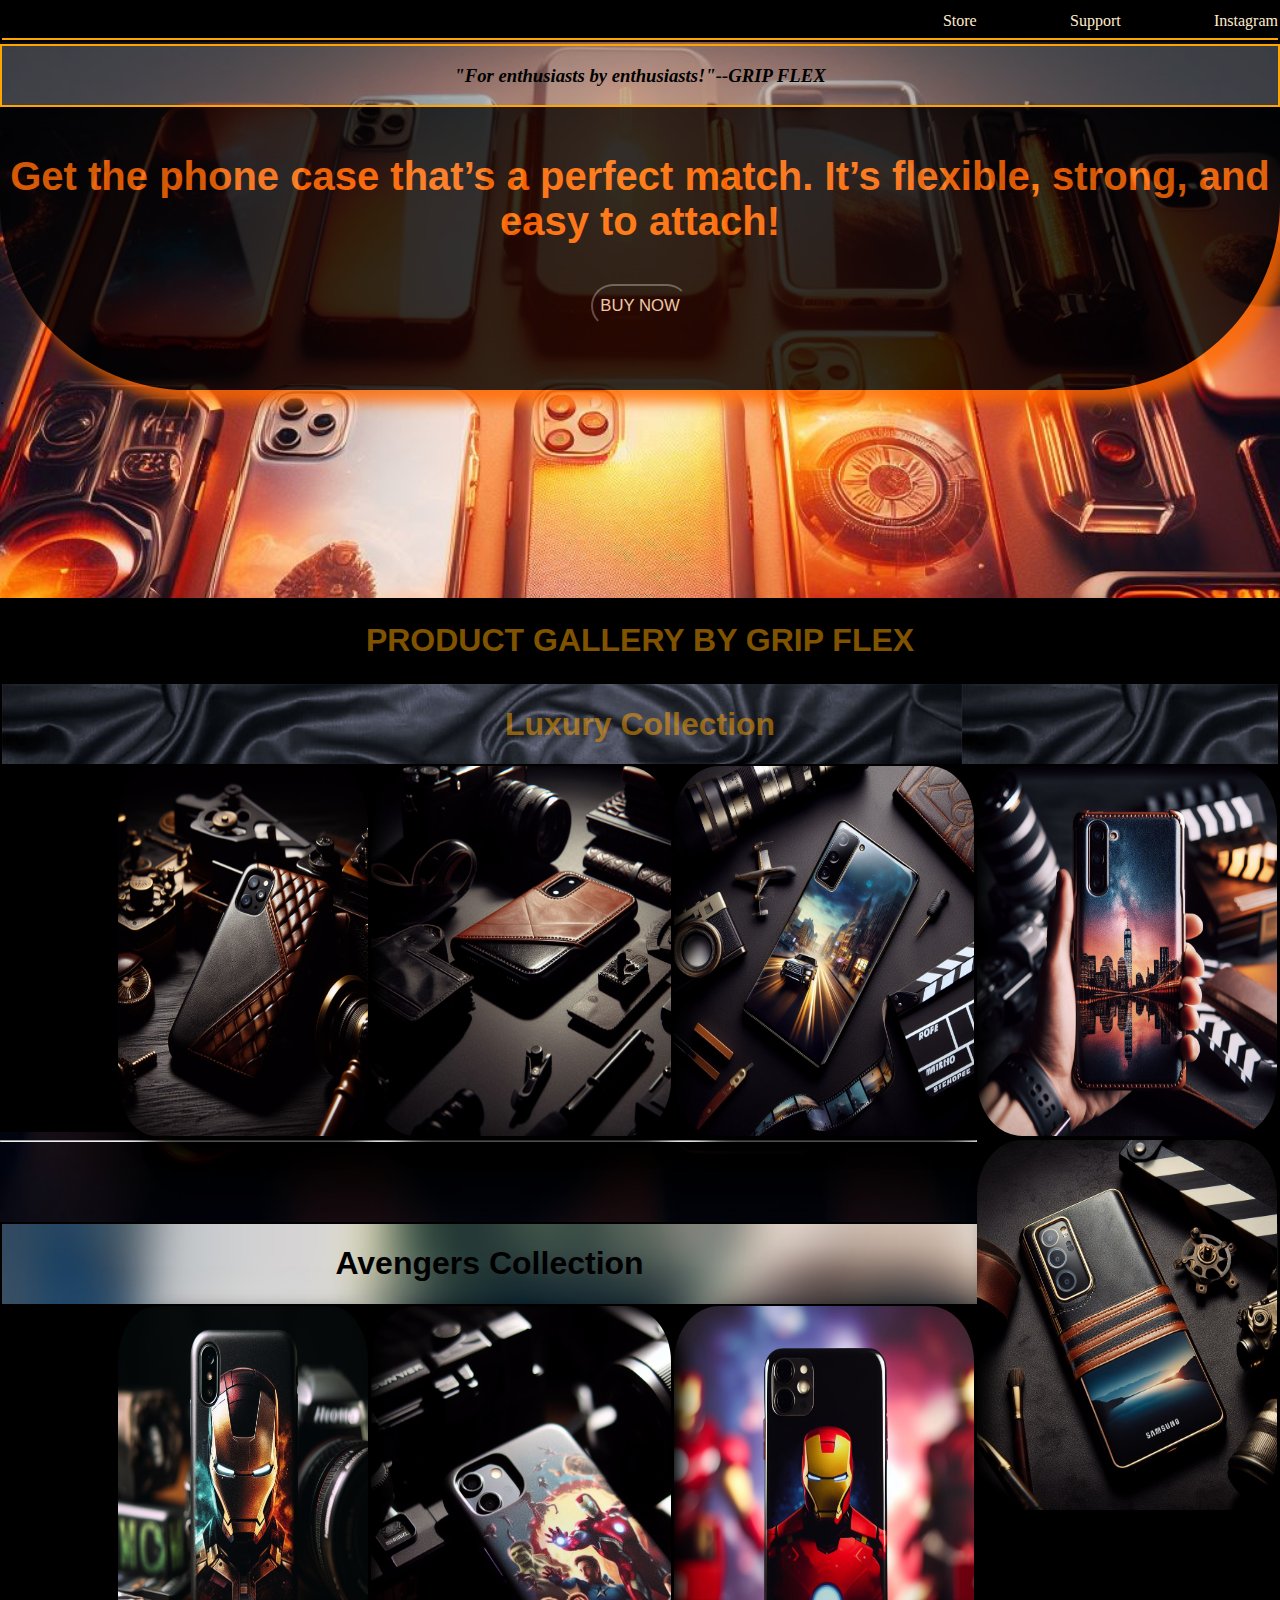
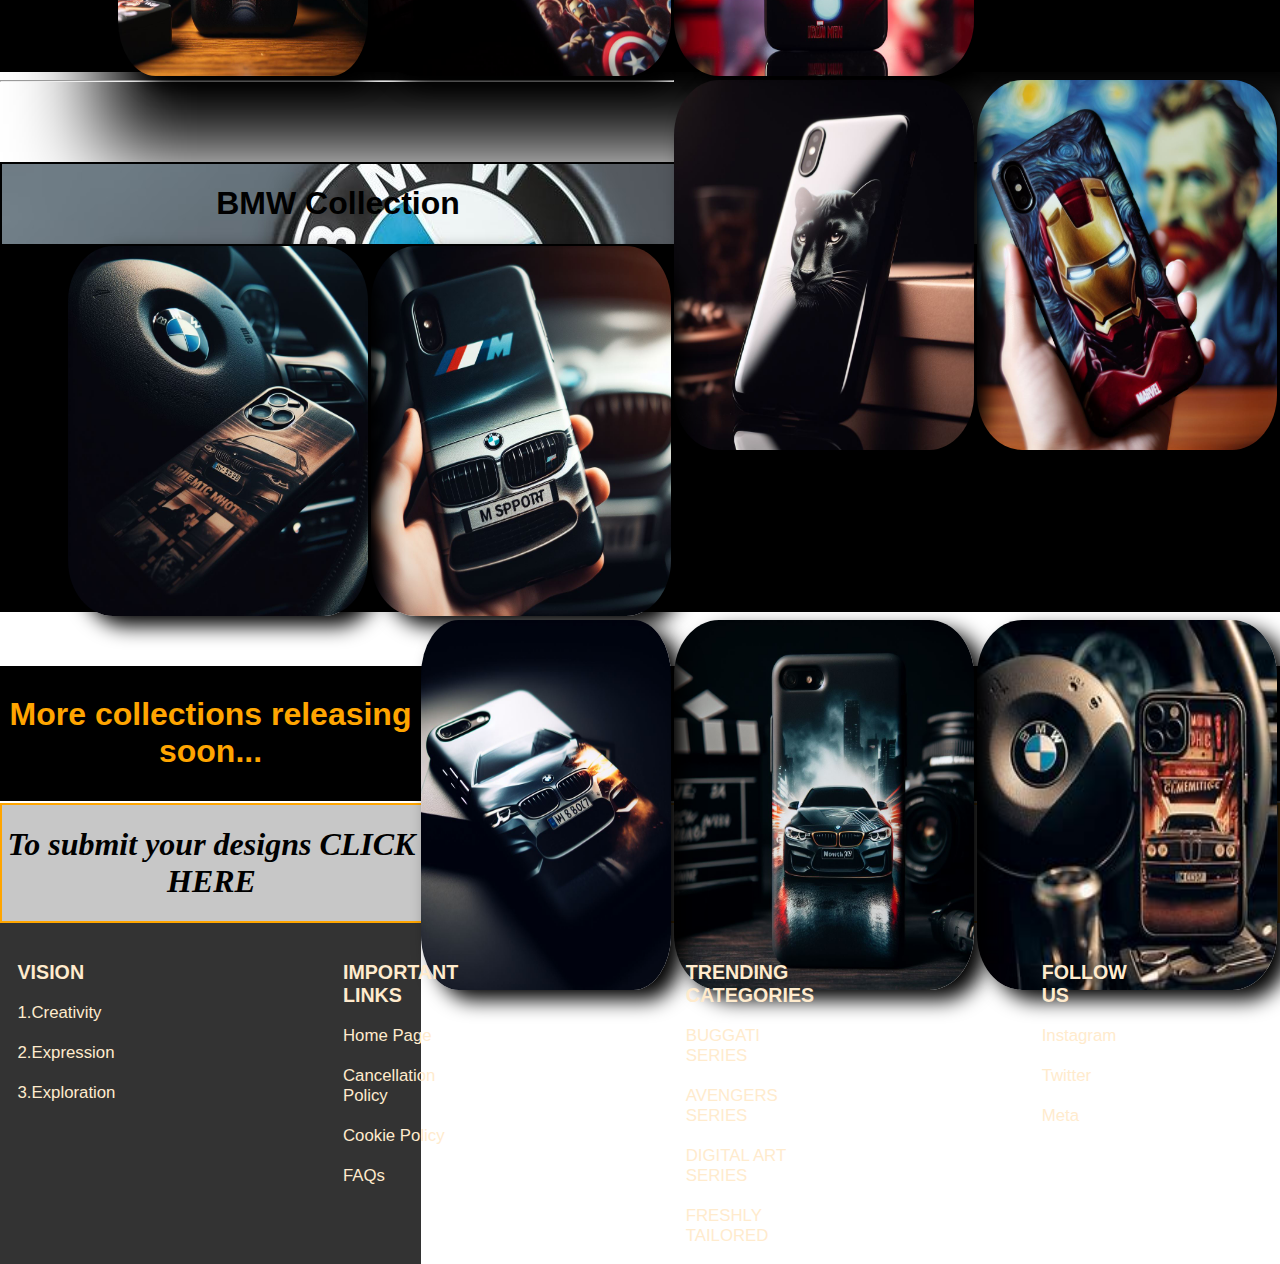
<file: grip flex/code/index.html>
<!DOCTYPE html>
<html lang="en">
<head>
    <meta charset="UTF-8">
    <meta name="viewport" content="width=device-width, initial-scale=1.0">
    <title>GRIP FLEX</title>
    <link rel="stylesheet" href="style.css">
</head>
<body background="orange.jpg" class="background">
    <div class="header">
        <a href="/grip flex/Poducts.html"><span class="htext" id="sp1">Store</span></a>
        <a href=""><span class="htext" id="sp2">Support</span></a>
        <a href="https://www.instagram.com/_case.advisor/"><span class="htext" id="sp3">Instagram</span><hr color="orange"/></a>
    </div>
    <div class="quote"><h3>"For enthusiasts by enthusiasts!"--GRIP FLEX</h3></div>

    <div class="headshop"><h1>
        <p>Get the phone case that’s a perfect match. It’s flexible, strong, and easy to attach!</p>
    </h1>
        <button class="button"><a href="/grip flex/Poducts.html">BUY NOW</a></button>
</div>

<div class="space">
    <span>.</span>
</div>

<div id="maintheme">
    <h1 style="opacity: 0.5;">PRODUCT GALLERY BY GRIP FLEX</h1>
</div>

<div id="Lxry">
  <h1 style="opacity: 0.5 ;">Luxury Collection</h1>
</div>

<div class="lx1bgp">
  <div class="responsive">
    <div class="gallery">
      
        <img src="luxc1.jpeg" alt="Cinque Terre" width="300" height="370"  class="img1">
      
      
    </div>
  </div>
  <div class="responsive">
    <div class="gallery">
      <a target="_blank" href=".jpg">
        <img src="luxc2.jpeg" alt="Cinque Terre" width="300" height="370"  class="img1">
      </a>
      
    </div>
  </div>
  
  
  
  <div class="responsive">
    <div class="gallery">
        <img src="lxc4.jpg" alt="Forest" width="300" height="370" class="img1">
      
    </div>
  </div> 
  <div class="responsive">
    <div class="gallery">
        <img src="lxc5.jpg" alt="Forest" width="250" height="370" class="img1">
      
    </div>
  </div> 
  
  <div class="responsive">
    <div class="gallery">
        <img src="luxc3.jpeg" alt="Northern Lights" width="300" height="370"  class="img1">
     
    </div>
  </div>
  
  
  
  
  <div class="clearfix"></div>
  
  </div>
<hr>
<br><br><br><br>
<div id="avg1">
  <h1 style=" color: black;">Avengers Collection</h1>
</div>
<div class="av1bgp">
  
  <div class="responsive">
    <div class="gallery">
        <img src="avc1.jpeg" alt="Cinque Terre" width="300" height="370"  class="img1">
      
    </div>
  </div>
  <div class="responsive">
    <div class="gallery">
        <img src="avc4.jpg" alt="Cinque Terre" width="300" height="370"  class="img1">
      
    </div>
  </div>
  <div class="responsive">
    <div class="gallery">
        <img src="avc5.jpg" alt="Cinque Terre" width="250" height="370"  class="img1">
      
    </div>
  </div>
  
  
  <div class="responsive">
    <div class="gallery">
        <img src="avc2.jpeg" alt="Forest" width="300" height="370" class="img1">
      
    </div>
  </div> 
  
  <div class="responsive">
    <div class="gallery">
        <img src="avc3.jpeg" alt="Northern Lights" width="300" height="370"  class="img1">
     
    </div>
  </div>
  
  
  
  
  <div class="clearfix"></div>
  
  </div>

  <hr><br><br><br><br>
  <div id="bmwhpr">
    <h1 >BMW Collection</h1>
  </div>
  <div class="bmwbgp">
    
  <div class="responsive">
    <div class="gallery">
        <img src="_4deb814e-078a-4cb2-8cf0-9940db344a76.jpeg" alt="Cinque Terre" width="300" height="370"  class="img1">
      
    </div>
  </div>
  
  
  <div class="responsive">
    <div class="gallery">
        <img src="bmwc2.jpeg" alt="Forest" width="300" height="370" class="img1">
      
    </div>
  </div> 
  
  <div class="responsive">
    <div class="gallery">
        <img src="bmwc3.jpeg" alt="Northern Lights" width="300" height="370"  class="img1">
     
    </div>
  </div>
  <div class="responsive">
    <div class="gallery">
        <img src="bmwc4.jpg" alt="Cinque Terre" width="300" height="370"  class="img1">
      
    </div>
  </div>
  <div class="responsive">
    <div class="gallery">
        <img src="bmwc5.jpg" alt="Cinque Terre" width="250" height="370"  class="img1">
      
    </div>
  </div>
  
  
  
  
  <div class="clearfix"></div>
  
  </div>
  <br><br><br>
    <div class="ending">
      <h1 style="text-align: center; color: orange;">More collections releasing soon...</h1>
    </div>
    <div class="quote"><h1><a href="https://docs.google.com/forms/d/e/1FAIpQLSciJgJlB1sww_ROJZW_nlnuafXqc3kzRJOnadWCECjo1BMX-g/viewform?usp=sf_link" style="color: black;">To submit your designs CLICK HERE</a></h1></div>

</div>

<div class="footer" id="ftr">
  <div class="col1" ><h3 style="font-weight: bold;"><b>VISION</b></h3>
                      <p>1.Creativity <br><br>
                          2.Expression <br><br> 
                          3.Exploration </p></div>
  <div class="col2"> <h3 style="font-weight: bold;">IMPORTANT LINKS</h3>
   <a href="#" >Home Page</a> 
   <br><br>
  <a href="#">Cancellation Policy</a><br><br>
  <a href="#">Cookie Policy</a><br><br>
  <a href="#">FAQs</a><br></div>
  
  <div class="col3"><h3>TRENDING CATEGORIES</h3>
  <a href="#">BUGGATI SERIES</a><br><br>
  <a href="#">AVENGERS SERIES</a><br><br>
  <a href="#">DIGITAL ART SERIES</a><br><br>
  <a href="#">FRESHLY TAILORED</a></div>
  <div class="col4">
      <h3>FOLLOW US</h3>
      <a href="#"><i class='bx bxl-instagram'></i>Instagram</a><br><br>
      <a href="#"><i class='bx bxl-twitter' ></i>Twitter</a><br><br>
      <a href="#"><i class='bx bxl-meta' ></i>Meta</a>
    </div>
</div>
</body>
</html>
</file>
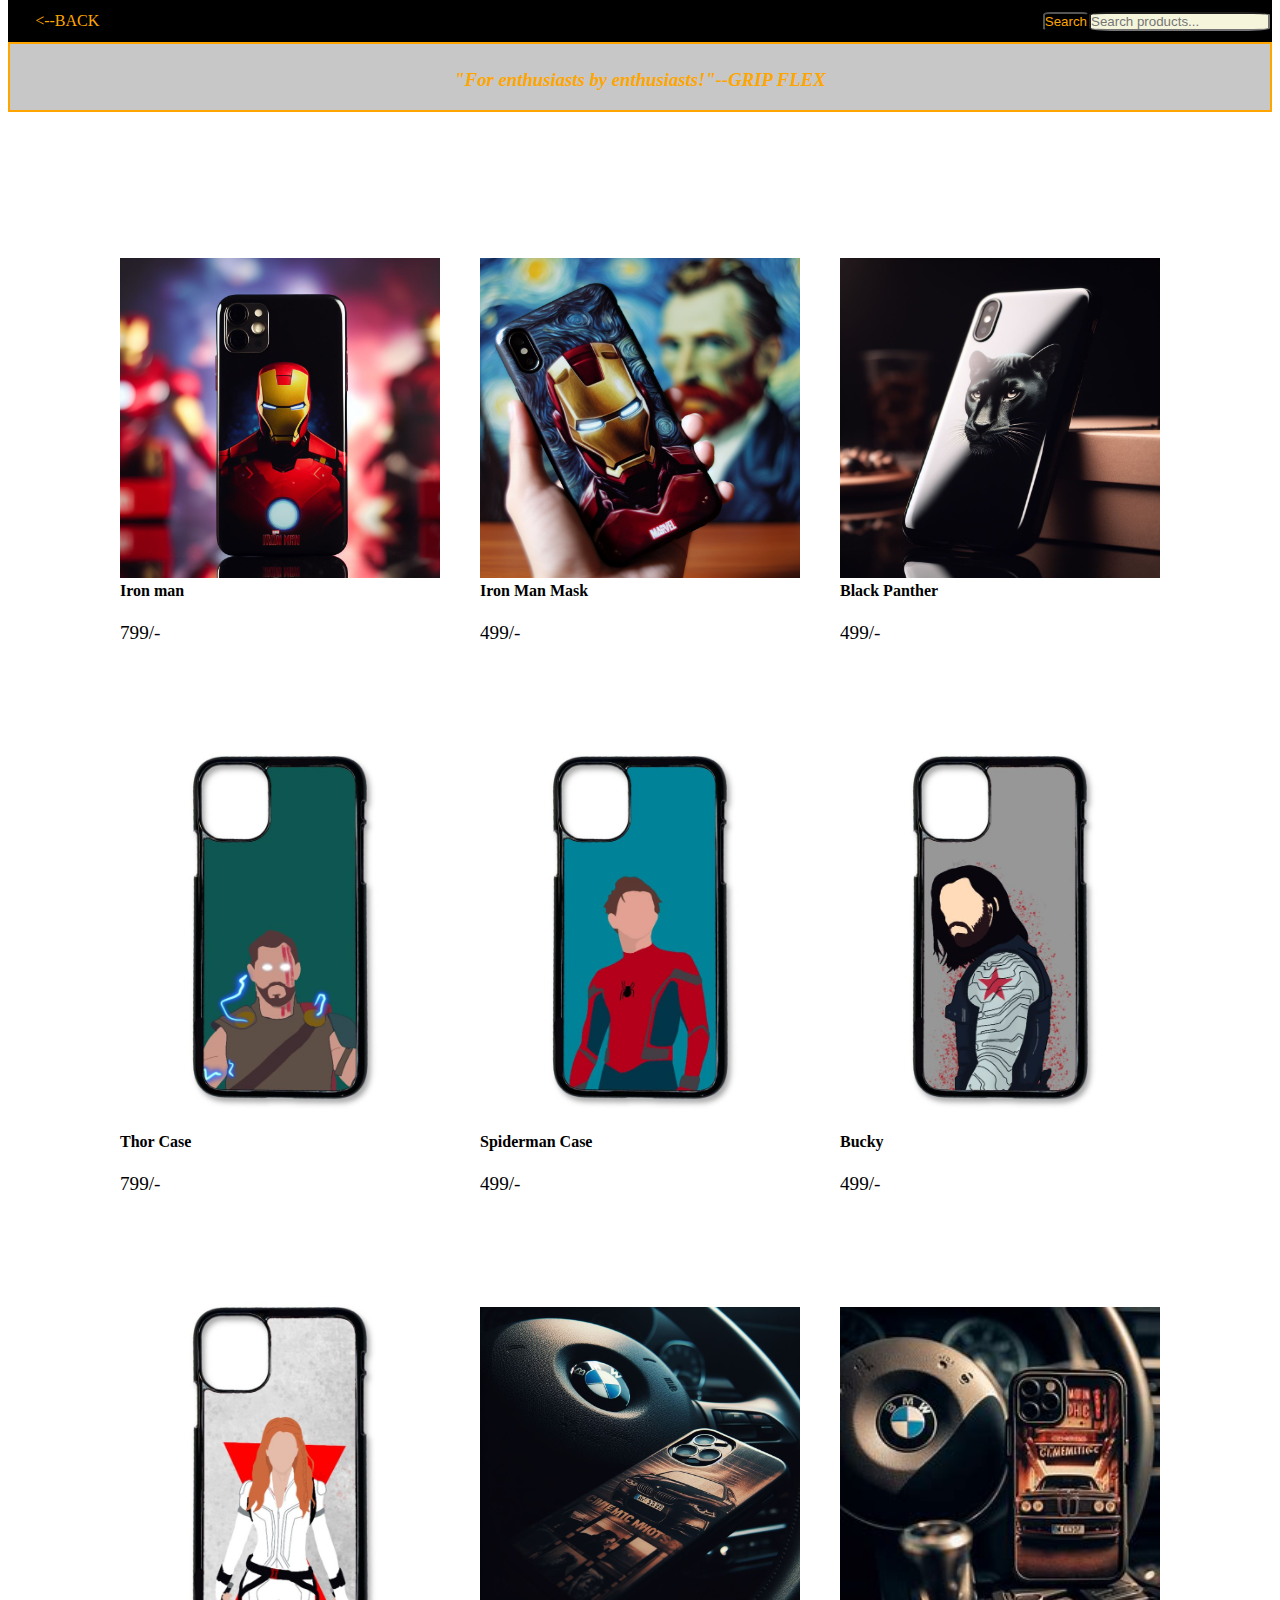
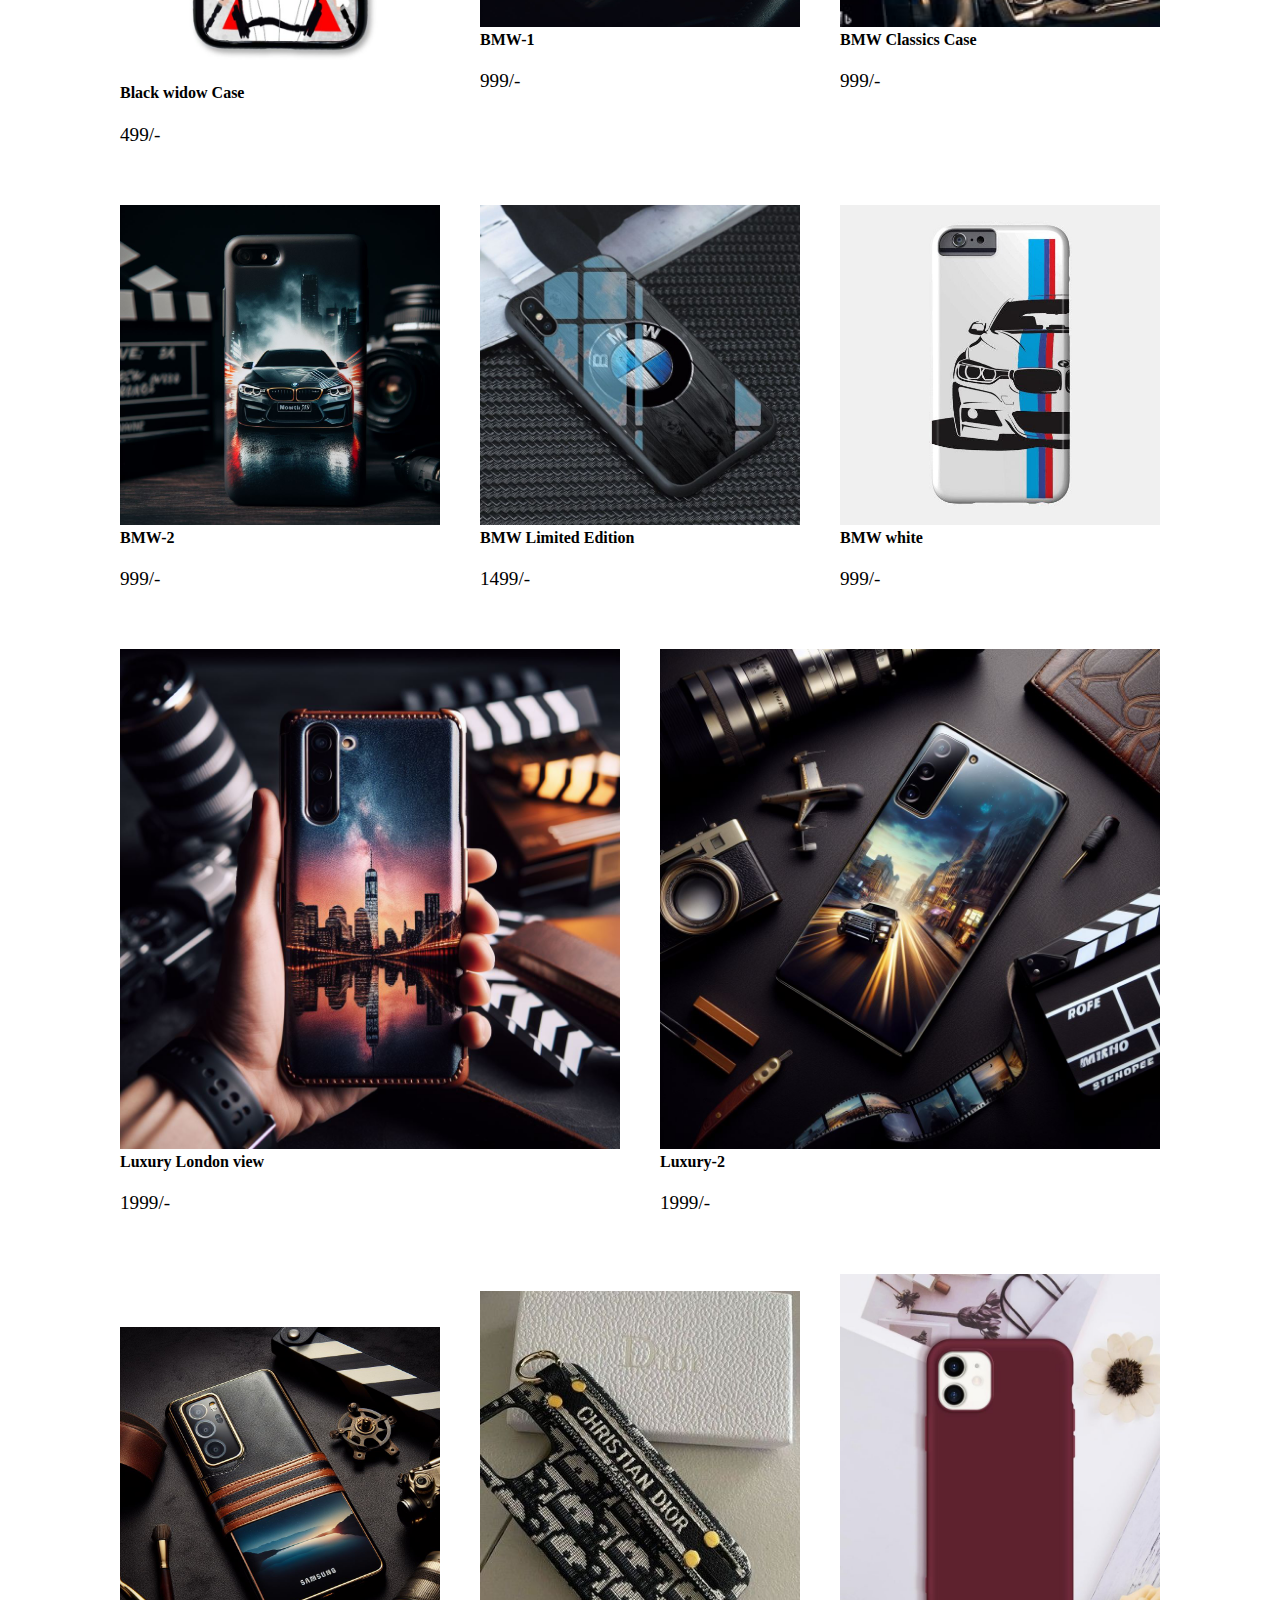
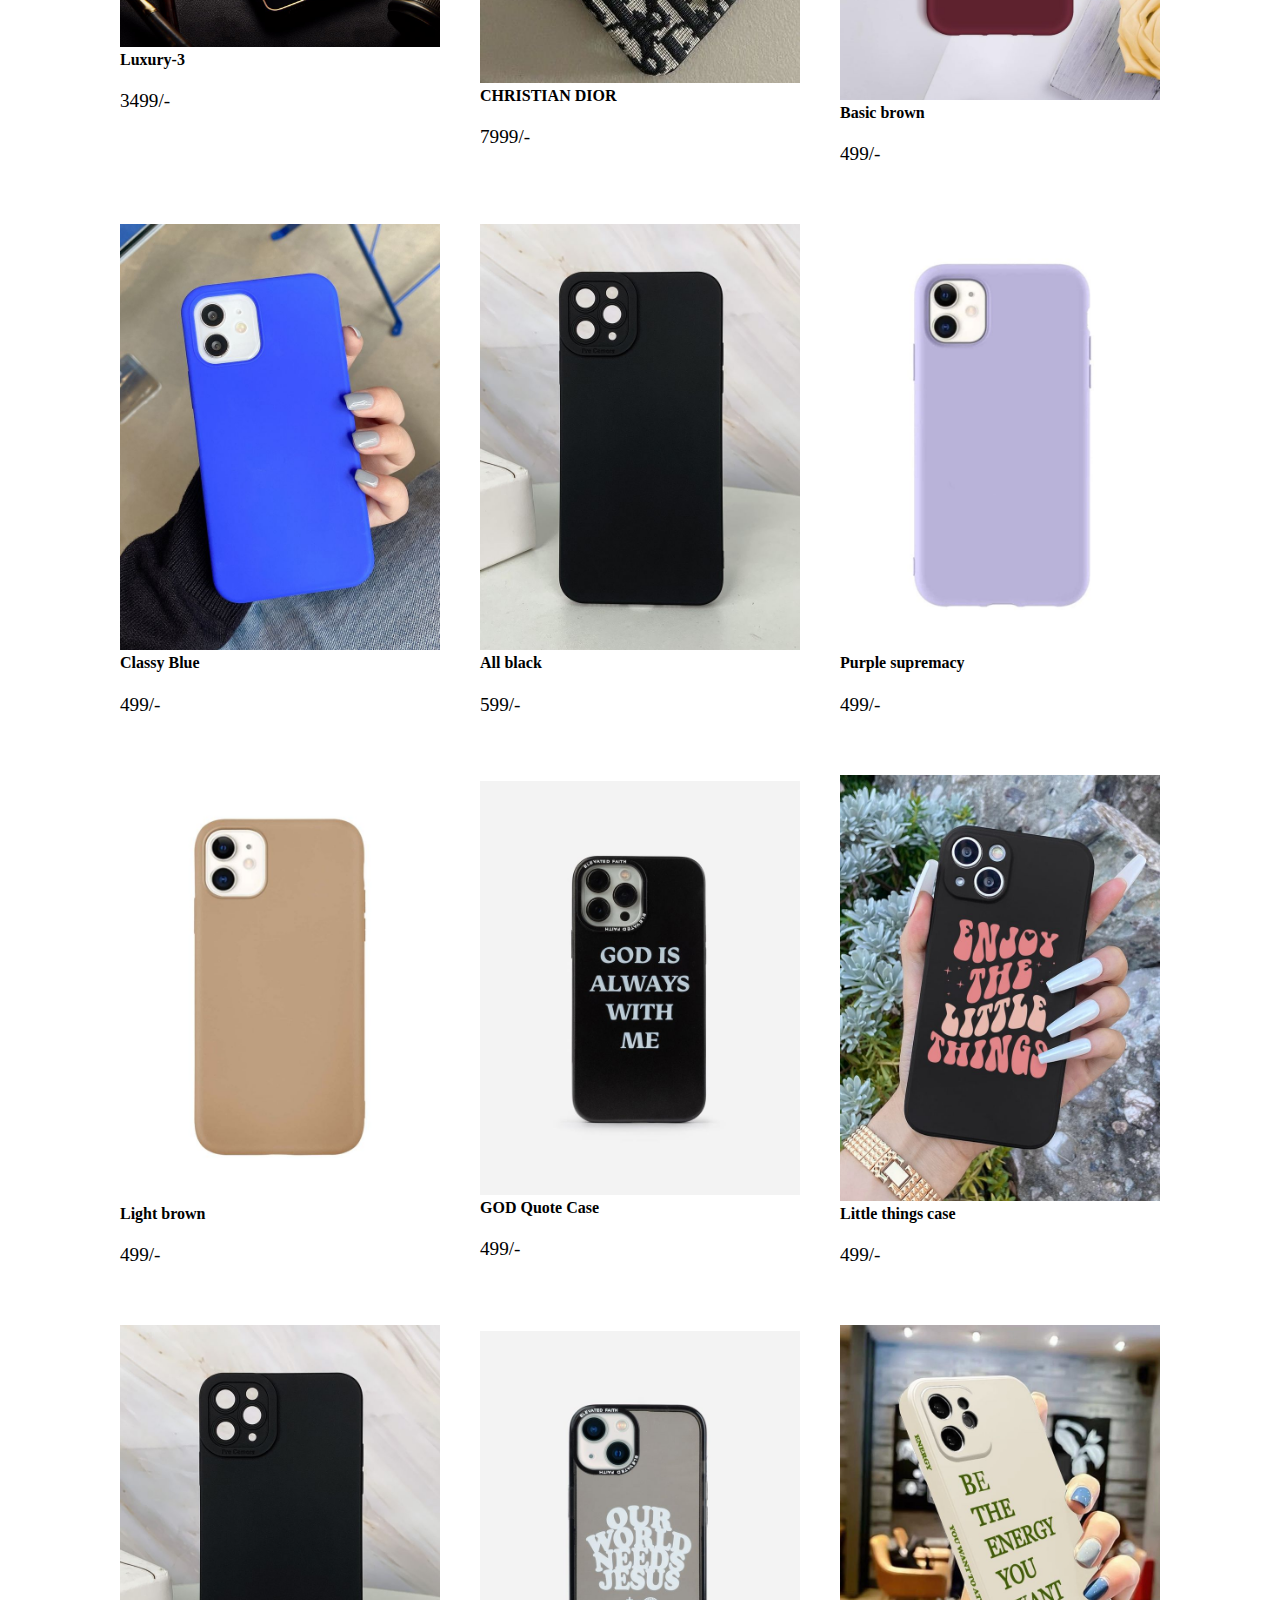
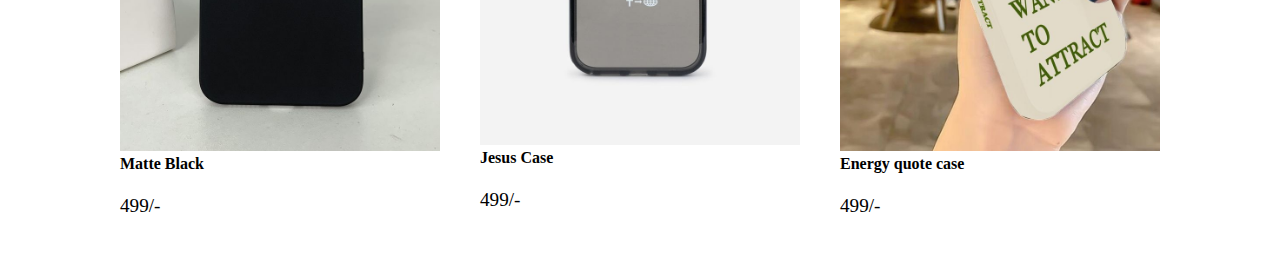
<file: grip flex/Poducts.html>
<!DOCTYPE html>
<html lang="en">
<head>
    <meta charset="UTF-8">
    <meta name="viewport" content="width=device-width, initial-scale=1.0">
    <title>GRIP FLEX</title>
    <link rel="stylesheet" href="gripflex.css">
    <script>
        function searchProducts() {
    const searchInput = document.getElementById("searchInput").value.toLowerCase();
    const products = document.querySelectorAll(".col-3");

    const searchResults = document.querySelector(".search-results");
    searchResults.innerHTML = "";

    products.forEach((product) => {
        const productName = product.querySelector("h4").innerText.toLowerCase();
        if (productName.includes(searchInput)) {
            searchResults.appendChild(product.cloneNode(true));
        }
    });

    if (searchResults.children.length === 0) {
        searchResults.innerHTML = "<p>No products found.</p>";
    }
}

    </script>
    
</head>
<body>
    <div class="header" style="background-color: black;">
        <a href="/grip flex/code/index.html"><span class="htext" id="sp1"><--BACK</span></a>
        <input type="text" id="searchInput" placeholder="Search products...">
        <button onclick="searchProducts()">Search</button>
      

        
    </div>
    <div class="quote"><h3>"For enthusiasts by enthusiasts!"--GRIP FLEX</h3></div>
    
    <div class="search-results small-container"></div>

    <div class="categories" style="margin-top: 10%;">

        <div class="small-container">

            
        <div class="row">
            <div class="col-3">
                
                <a href="buynow.html?product=Iron man&price=799&image=/grip flex/images/avc1.jpeg">
                    <img src="/grip flex/images/avc1.jpeg" alt="Iron Man">
                </a>
                <h4>Iron man</h4>
                <p class="price">799/-</p> 
              
            </div>
            
                <div class="col-3">
                    <a href="buynow.html?product=Iron Man Mask&price=499&image=/grip flex/images/avc2.jpeg">
                        <img src="images/avc2.jpeg" alt="">
                    </a>
                    
                    <h4>Iron Man Mask</h4>
                    <p class="price">499/-</p> 
                  
                </div>       
                <div class="col-3">
                        <a href="buynow.html?product=Black Panther&price=499&image=/grip flex/images/avc3.jpeg">
                            <img src="images/avc3.jpeg" alt="">
                        </a>
                        <h4>Black Panther</h4>
                        <p class="price">499/-</p>    
                       
                    </div>
                
            </div>
        </div>
        </div>

    
        <div class="small-container">
        <div class="row">
            <div class="col-3">
                <a href="buynow.html?product=Thor Case&price=799&image=/grip flex/images/m4.jpeg">
                    <img src="images/m4.jpeg" alt="">
                </a>
                
                <h4>Thor Case</h4>
                <p class="price">799/-</p> 
            
            </div>
            
                <div class="col-3">
                    <a href="buynow.html?product=Spiderman Case&price=499&image=/grip flex/images/m5.jpeg">
                        <img src="images/m5.jpeg" alt="">
                    </a>
                    
                    <h4>Spiderman Case</h4>
                    <p class="price">499/-</p> 
                  
                </div>       
                <div class="col-3">
                    <a href="buynow.html?product=Bucky&price=499&image=/grip flex/images/m1.jpeg">
                        <img src="images/m1.jpeg" alt="">
                    </a>
                        
                        <h4>Bucky</h4>
                        <p class="price">499/-</p>    
                     
                    </div>
                
            </div>
        </div>
        </div>

        <div class="small-container">
            <div class="row">
                <div class="col-3">
                    <a href="buynow.html?product=Black widow Case&price=499&image=/grip flex/images/m7.jpeg">
                        <img src="images/m7.jpeg" alt="">
                    </a>
                    
                    <h4>Black widow Case</h4>
                    <p class="price">499/-</p> 
                   
                </div>
                
                    <div class="col-3">
                        <a href="buynow.html?product=BMW-1&price=999&image=/grip flex/images/bmwc2.jpeg">
                            <img src="images/bmwc2.jpeg" alt="">
                        </a>
                        <h4>BMW-1</h4>
                        <p class="price">999/-</p> 
                     
                    </div>       
                    <div class="col-3">
                        <a href="buynow.html?product=BMW Classics Case&price=999&image=/grip flex/images/bmwc3.jpeg">
                            <img src="images/bmwc3.jpeg" alt="">
                        </a>
                        
                            <h4>BMW Classics Case</h4>
                            <p class="price">999/-</p>    
                        
                        </div>
                    
                </div>
            </div>
            </div>

            <div class="small-container">
                <div class="row">
                    <div class="col-3">
                        <a href="buynow.html?product=BMW-2&price=999&image=/grip flex/images/bmwc4.jpeg">
                            <img src="images/bmwc4.jpg" alt="">
                        </a>
                        
                        <h4>BMW-2</h4>
                        <p class="price">999/-</p> 
                    
                    </div>
                    
                        <div class="col-3">
                            <a href="buynow.html?product=BMW Limited Edition&price=1499&image=/grip flex/images/b4.jpeg">
                                <img src="images/b4.jpeg" alt="">
                            </a>
                            
                            <h4>BMW Limited Edition</h4>
                            <p class="price">1499/-</p> 
                      
                        </div>       
                        <div class="col-3">
                            <a href="buynow.html?product=BMW white&price=999&image=/grip flex/images/b5.jpeg">
                                <img src="images/b5.jpeg" alt="">
                            </a>
                            
                                <h4>BMW white</h4>
                                <p class="price">999/-</p>    
                           
                            </div>
                        
                    </div>
                </div>
                </div>

                <div class="small-container">
                    <div class="row">
                    
                        
                            <div class="col-3">
                                <a href="buynow.html?product=Luxury London view&price=1999&image=/grip flex/images/luxc1.jpeg">
                                    <img src="images/luxc1.jpeg" alt="">
                                </a>
                                <h4>Luxury London view</h4>
                                <p class="price">1999/-</p> 
                             
                            </div>       
                            <div class="col-3">
                               <a href="buynow.html?product=Luxury-2&price=1999&image=/grip flex/images/luxc2.jpeg"> <img src="images/luxc2.jpeg" alt=""></a>
                                    <h4>Luxury-2</h4>
                                    <p class="price">1999/-</p>    
                              
                                </div>
                            
                        </div>
                    </div>
                    </div>

                    <div class="small-container">
                        <div class="row">
                            <div class="col-3">
                                <a href="buynow.html?product=Luxury-3&price=3499&image=/grip flex/images/luxc3.jpeg"><img src="images/luxc3.jpeg" alt=""></a>
                                <h4>Luxury-3</h4>
                                <p class="price">3499/-</p> 
                          
                            </div>
                            
                                <div class="col-3">
                                    <a href="buynow.html?product=CHRISTIAN DIOR&price=7999&image=/grip flex/images/L (5).jpeg"><img src="images/L (5).jpeg" alt=""></a>
                                    <h4>CHRISTIAN DIOR</h4>
                                    <p class="price">7999/-</p> 
                              
                                </div>       
                                <div class="col-3">
                                    <a href="buynow.html?product=Basic brown&price=499&image=/grip flex/images/P (1).jpeg"><img src="images/P (1).jpeg" alt=""></a>
                                        <h4>Basic brown</h4>
                                        <p class="price">499/-</p>    
                                     
                                    </div>
                                
                            </div>
                        </div>
                        </div>

                        <div class="small-container">
                            <div class="row">
                                <div class="col-3">
                                    <a href="buynow.html?product=Classy Blue&price=499&image=/grip flex/images/P (2).jpeg"><img src="images/P (2).jpeg" alt=""></a>
                                    <h4>Classy Blue</h4>
                                    <p class="price">499/-</p> 
                                 
                                </div>
                                
                                    <div class="col-3">
                                        <a href="buynow.html?product=All black&price=599&image=/grip flex/images/P (3).jpeg"><img src="images/P (3).jpeg" alt=""></a>
                                        <h4>All black</h4>
                                        <p class="price">599/-</p> 
                                      
                                    </div>       
                                    <div class="col-3">
                                        <a href="buynow.html?product=Purple supremacy&price=499&image=/grip flex/images/P (4).jpeg"><img src="images/P (4).jpeg" alt=""></a>
                                            <h4>Purple supremacy</h4>
                                            <p class="price">499/-</p>    
                                        
                                        </div>
                                    
                                </div>
                            </div>
                            </div>

                            <div class="small-container">
                                <div class="row">
                                    <div class="col-3">
                                        <a href="buynow.html?product=Light brown&price=499&image=/grip flex/images/P (5).jpeg"><img src="images/P (5).jpeg" alt=""></a>
                                        <h4>Light brown</h4>
                                        <p class="price">499/-</p> 
                                    
                                    </div>
                                    
                                        <div class="col-3">
                                            <a href="buynow.html?product=GOD Quote Case&price=499&image=/grip flex/images/s (1).jpeg"><img src="images/s (1).jpeg" alt=""></a>
                                            <h4>GOD Quote Case</h4>
                                            <p class="price">499/-</p> 
                                        
                                        </div>       
                                        <div class="col-3">
                                            <a href="buynow.html?product=Little things case&price=499&image=/grip flex/images/s (2).jpeg"><img src="images/s (2).jpeg" alt=""></a>
                                                <h4>Little things case</h4>
                                                <p class="price">499/-</p>    
                                              
                                            </div>
                                        
                                    </div>
                                </div>
                                </div>


                                <div class="small-container">
                                    <div class="row">
                                        <div class="col-3">
                                            <a href="buynow.html?product=Matte Black &price=499&image=/grip flex/images/s (3).jpeg"><img src="images/P (3).jpeg " alt=""></a>
                                            <h4>Matte Black </h4>
                                            <p class="price">499/-</p> 
                                          
                                 </div>
                                        
                                            <div class="col-3">
                                                <a href="buynow.html?product=Jesus Case&price=499&image=/grip flex/images/s (4).jpeg"><img src="images/s (4).jpeg" alt=""></a>
                                                <h4>Jesus Case</h4>
                                                <p class="price">499/-</p> 
                                             
                                            </div>       
                                            <div class="col-3">
                                                <a href="buynow.html?product=Energy quote case&price=499&image=/grip flex/images/s (5).jpeg"><img src="images/s (5).jpeg" alt=""></a>
                                                    <h4>Energy quote case</h4>
                                                    <p class="price">499/-</p>    
                                                
                                                </div>
                                            
                                        </div>
                                    </div>
                                    </div>
            
        
        
    </div>
</body>
</html>
</file>
<file: grip flex/code/style.css>
body{
    margin: 0;
    padding: 0;
    font-family: 'Lucida Sans', 'Lucida Sans Regular', 'Lucida Grande', 'Lucida Sans Unicode', Geneva, Verdana, sans-serif;

    /* font famiy there is 3 fonts because if first doesnt works the other will be applied this
    is called as font stack */
}

.background{
    
    background-repeat: no-repeat;
    background-size:cover;
    background-attachment: fixed;
    
    
}

.header{
    border: 2px solid black;
    text-align: right;
    color: orange;
    background-color: black;
    height: 2vh;
    padding-top: 10px;
    padding-bottom: 10px;
    font-family: Georgia, 'Times New Roman', Times, serif; 
   text-shadow: 1px 1px 1px black;
    

    #sp2{
        margin-left: 7%;
    }
    #sp1{
        
        margin-left: 7%;
    }
    #sp3{
        margin-left: 7%;
    }
}

.quote{
    margin-top: 2px;
    border: 2px solid orange;
    background-color: rgba(128, 128, 128, 0.441);
    text-align: center;
    color: rgb(0, 0, 0);
    font-family: 'Cedarville Cursive', cursive;
    font-family: 'Cormorant', serif;
    text-decoration: solid;
    font-style: italic;
    
}

.headshop{
    padding-top: 5px;
    font-family: 'Lucida Sans', 'Lucida Sans Regular', 'Lucida Grande', 'Lucida Sans Unicode', Geneva, Verdana, sans-serif;
    text-align: center;
    zoom: 125%;
    color: rgb(255, 106, 0);
    text-decoration: solid;
    text-shadow: 3px 2px 2px black;
    padding-bottom: 50px;
    background-color: rgb(0, 0, 0);
    opacity: 0.8;
    box-shadow: 10px 10px 10px;
    
    border-bottom-left-radius: 150px;
    border-bottom-right-radius: 150px;
    
}

.button{
    background-color: black;
    border-radius: 25px;
    padding-top: 8px;
    padding-bottom: 8px;
    box-shadow: px 2px 2px ;
    
}

a{
    color: orange;
    text-decoration: none;
}

.space{
    padding-bottom: 190px;
}

.Themed{
    color: orange;
    border: 2px solid black;
    text-align: center;
    
    background-color: black;
    
    
}



.responsive {
    
    float: right;
    padding-right: 3px;
    
    
    
  }
 
  .bmwbgp{
   background-color: black;
   background-repeat: no-repeat;
   padding-bottom: 366px;
   background-size: cover;
   
   
  }

  .img1{
    box-shadow: 13px 10px 20px black;
    border-radius: 15%;
  }

  .av1bgp{
    
    background-repeat: no-repeat;
    padding-bottom: 366px;
    background-size: cover;
    box-shadow: 100px 80px 80px;
    background-color: black;
   }

   .text{
    zoom: 300%;
    color: orange;
    text-decoration: solid;
    text-decoration: underline;
    
    text-shadow: 2px 2px 2px black;
   }

   .lx1bgp{
    
    background-repeat: no-repeat;
    padding-bottom: 366px;
    background-size: cover;
    box-shadow: 100px 80px 80px;
    background-color: black;
   }

   .ending{
    background-color: black;
    padding-top: 9px;
    padding-bottom: 9px;
   }

   

    #maintheme{
        color: orange;
        border: 2px solid black;
        text-align: center;
        
        background-color: black;

    }

    #Lxry{
         color: orange;
        border: 2px solid black;
        text-align: center;
        background-image: url(luxury.jpg);
    }

    #avg1{
        color: orange;
       border: 2px solid black;
       text-align: center;
       background-image: url(avr2blur.jpg);
   }
   #bmwhpr{
    color: black;
   border: 2px solid black;
   text-align: center;
   background-image: url(bmwbgblur.jpg);
   background-position-x: -400px;
   background-position-y: -40px;
   
}
#ftr{
    zoom: 70%;
}
        .footer
        {
            border-top: darkgrey 1px solid;
            background: #333;
            display: flex;
            color:blanchedalmond;
            border:#333;
            box-sizing: border-box;
        }
        .col1
        {
            margin: 25px;
            font-size: x-large;   
        }
        .col2
        {
            font-size: x-large;
            margin: 25px;   margin-left: 300px;
        }
        .col3
        {
            font-size: x-large;
            margin: 25px;
            margin-left: 300px;
        }
        .col4
        {
            font-size: x-large;
            margin: 25px;
            margin-left: 300px;
        }
        a
        {
            color: blanchedalmond;
        }
</file>
<file: grip flex/gripflex.css>
*{
    margin-top: 0;
    padding: 0;
}

body{
    background-color: white;
   
}

.row {
    display: flex;
    align-items: center;
    flex-wrap: wrap;
    justify-content: space-around;
    color: black;
}
.col-3{
    flex-basis: 25%;
    padding: 10px;
    min-width: 200px;
    margin-bottom: 50px;
    transition: transform 0.5s;
}

.col-3 img{
    width:100%;
}
    heading{
    color: white;
}

.header{
    border: 2px solid black;
    text-align: right;
    color: orange;
    background-color: black;
    height: 2vh;
    padding-top: 10px;
    padding-bottom: 10px;
    font-family: Georgia, 'Times New Roman', Times, serif; 
   text-shadow: 1px 1px 1px black;
   text-align: left;
    
  .htext{
    margin-left: 2%;
  }

   
}
a{
    color: orange;
    text-decoration: none;
}
.quote{
   
    border: 2px solid orange;
    background-color: rgba(128, 128, 128, 0.441);
    text-align: center;
    color: orange;
    font-family: 'Cedarville Cursive', cursive;
    font-family: 'Cormorant', serif;
    text-decoration: solid;
    font-style: italic;
    padding-top: 2%;
    
}
.note{
    color: rgb(255, 122, 122);
    font-size: smaller;
}
.price {
    font-size: larger;
}
.small-container {
    max-width: 1080px;
    margin: auto;
    padding-left: 25px;
    padding-right: 25px;
    background-color: rgb(255, 255, 255);
    
}

.col-3:hover{
    transform: translateY(-15px);
}


input{
    
    float: right;
    background-color: beige;
    color: orange;
    border-radius: 15%;

}

button{
    background-color: rgb(0, 0, 0);
    color: orange;
    
      border-radius: 15%;
    float: right;
}



/* Additional CSS for the button if needed */

.search-results {
    display: flex;
    flex-wrap: wrap; /* Allows the results to wrap to the next row if necessary */
}

.col-3 {
    flex: 1; /* Makes each result take up an equal amount of space in the row */
    margin: 10px; /* Adds spacing between results */
}
</file>
